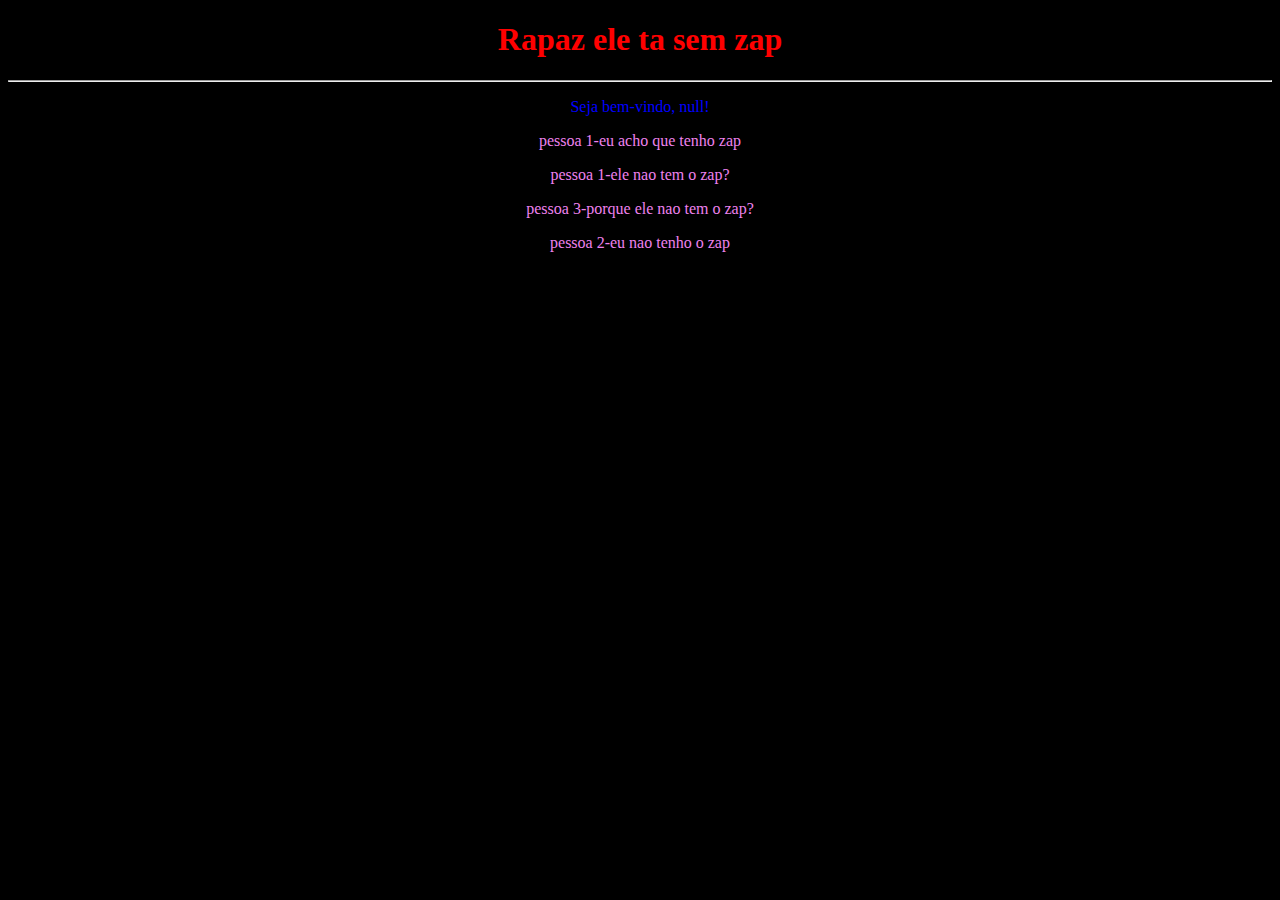
<file: ex009/index.html>
<!DOCTYPE html>
<html lang="pt-br">
<head>
    <meta charset="UTF-8">
    <meta name="viewport" content="width=device-width, initial-scale=1.0">
    <title>Tcheu pai de calcinha</title>
    <link rel="stylesheet" href="style.css">
</head>
<body>
    <h1>Rapaz ele ta sem zap</h1>
    <hr>
    <p id="saudacao"></p>
    <p>pessoa 1-eu acho que tenho zap</p>
    <p>pessoa 1-ele nao tem o zap?</p>
    <p>pessoa 3-porque ele nao tem o zap?</p>
    <p>pessoa 2-eu nao tenho o zap</p>
    <script src="script.js"></script>
</body>
</html>
</file>
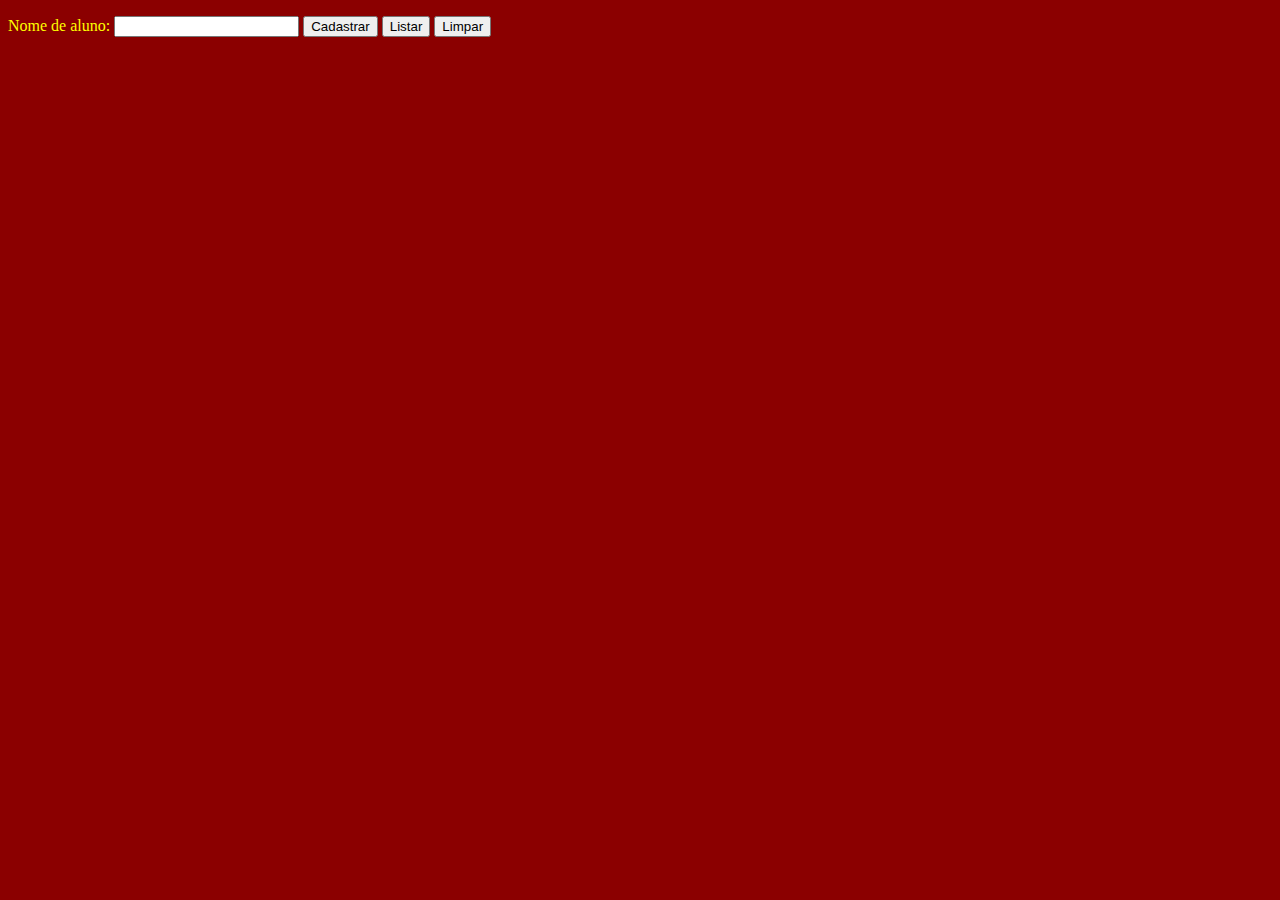
<file: ex010/index.html>
<!DOCTYPE html>
<html lang="en">
<head>
    <meta charset="UTF-8">
    <meta name="viewport" content="width=device-width, initial-scale=1.0">
    <link rel="stylesheet" href="style.css">
    <title>Document</title>
</head>
<body>
    <p>
        Nome de aluno:
        <input type="text"  id="nomeAluno">
        <input type="button" value="Cadastrar" onclick="cadastrar()">
        <input type="button" value="Listar" onclick="listar()">
        <input type="button" value="Limpar" onclick="limpar()">
    </p>

    <div id="resultado"></div>

    <script src="script.js"></script>
</body>
</html>
</file>
<file: ex009/style.css>
body{
background-color: #000000;
}
h1 {
color: red;
text-align: center;
}

p{
color: violet;
text-align: center;
}
</file>
<file: ex010/style.css>
body {
background-color: darkred;
}
p {
    color: yellow;
}
div {
    color:gold
}
</file>
